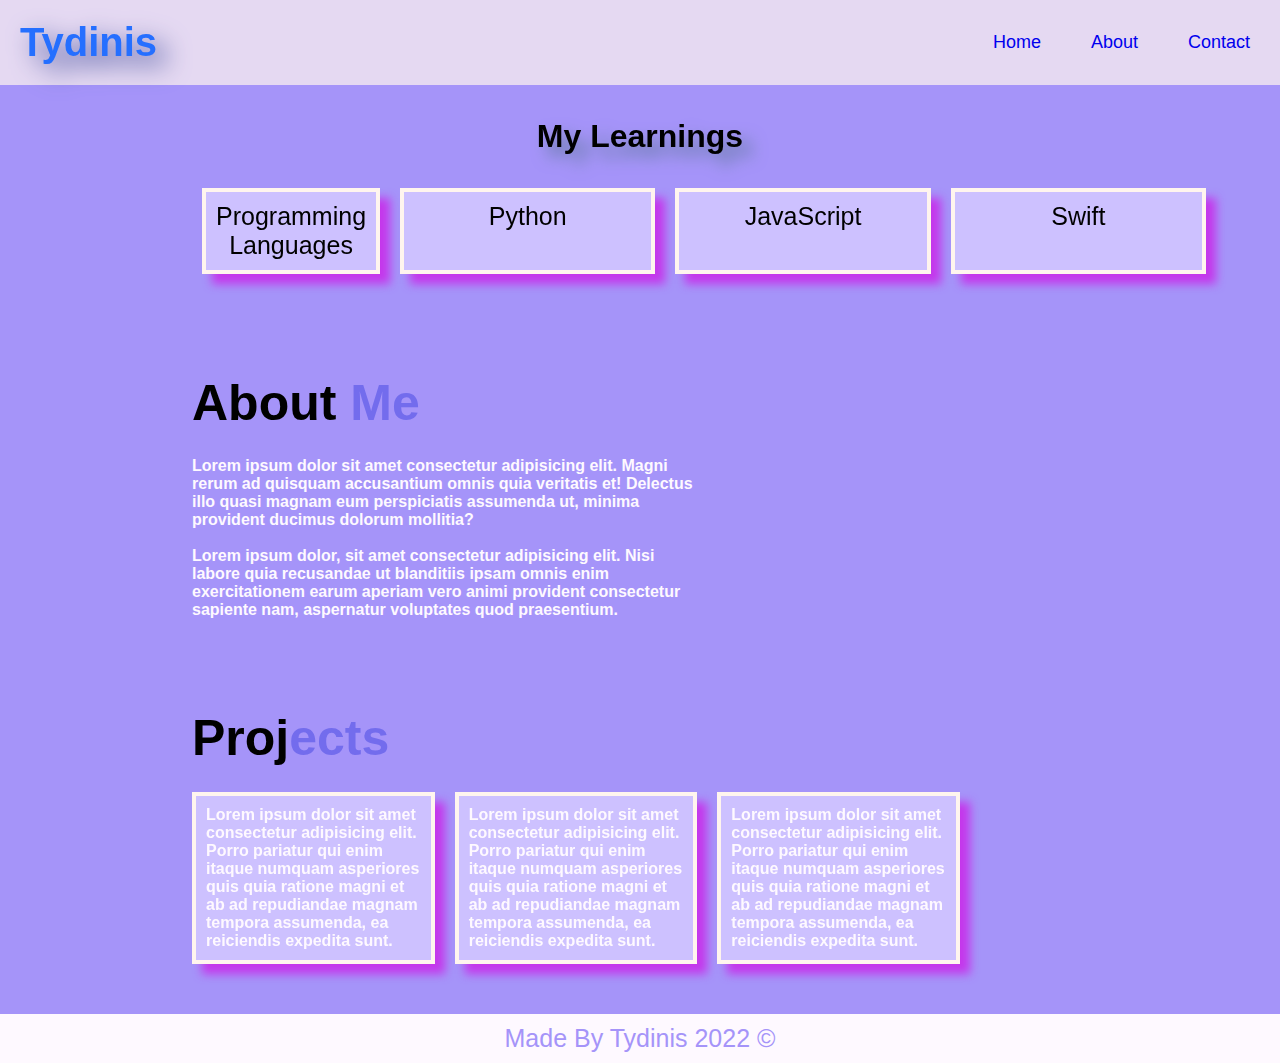
<file: index.html>
<!DOCTYPE html>
<html lang="en">
<head>
    <meta charset="UTF-8">
    <meta name="viewport" content="width=device-width, initial-scale=1.0">
    <link rel="stylesheet" href="main.css">
    <title>My Portfolio</title>
</head>
<body>
    <nav class="nav-bar">
        <div class="wrapper">
            <h1 id="tyd">Tydinis</h1>
            <ul class="list-container">
                <li class="list-item"><a href="#">Home</a></li>
                <li class="list-item"><a href="#">About</a></li>
                <li class="list-item"><a href="form.html">Contact</a></li>
            </ul>
        </div>
    </nav>

    <br>

    <h1 id="head">My Learnings</h1>
    <br>
    <div class="grid-container">
        <div class="grid-item">
            <p>Programming Languages</p>
        </div>
        <div class="grid-item">
            <p>Python</p>
        </div>
        <div class="grid-item">
            <p>JavaScript</p>
        </div>
        <div class="grid-item">
            <p>Swift</p>
        </div>
    </div>
    <br><br><br><br><br>
    <div class="container">
        <div class="content">
            <h2 class="about">About <span>Me</span></h2>
            <p class="essay">Lorem ipsum dolor sit amet consectetur adipisicing elit. Magni rerum ad quisquam accusantium omnis quia veritatis et!  Delectus illo quasi magnam eum perspiciatis assumenda ut, minima provident ducimus dolorum mollitia?<br><br>
            
            Lorem ipsum dolor, sit amet consectetur adipisicing elit. Nisi labore quia recusandae ut blanditiis ipsam omnis enim exercitationem earum aperiam vero animi provident consectetur sapiente nam, aspernatur voluptates quod praesentium.
            </p>
        </div>
        <br><br><br><br><br>
        <h2 class="about2">Proj<span>ects</span></h2>
        <div class="content-2">
            
            <p class="item-grid">
                Lorem ipsum dolor sit amet consectetur adipisicing elit. Porro pariatur qui enim itaque numquam asperiores quis quia ratione magni et ab ad repudiandae magnam tempora assumenda, ea reiciendis expedita sunt.
            </p>
            <p class="item-grid">
                Lorem ipsum dolor sit amet consectetur adipisicing elit. Porro pariatur qui enim itaque numquam asperiores quis quia ratione magni et ab ad repudiandae magnam tempora assumenda, ea reiciendis expedita sunt.
            </p>
            <p class="item-grid">
                Lorem ipsum dolor sit amet consectetur adipisicing elit. Porro pariatur qui enim itaque numquam asperiores quis quia ratione magni et ab ad repudiandae magnam tempora assumenda, ea reiciendis expedita sunt.
            </p>

        </div>
    </div>


    <footer class="footer">
        <p class="content-footer">Made By Tydinis 2022 &copy;</p>
    </footer>
</body>
</html>
</file>
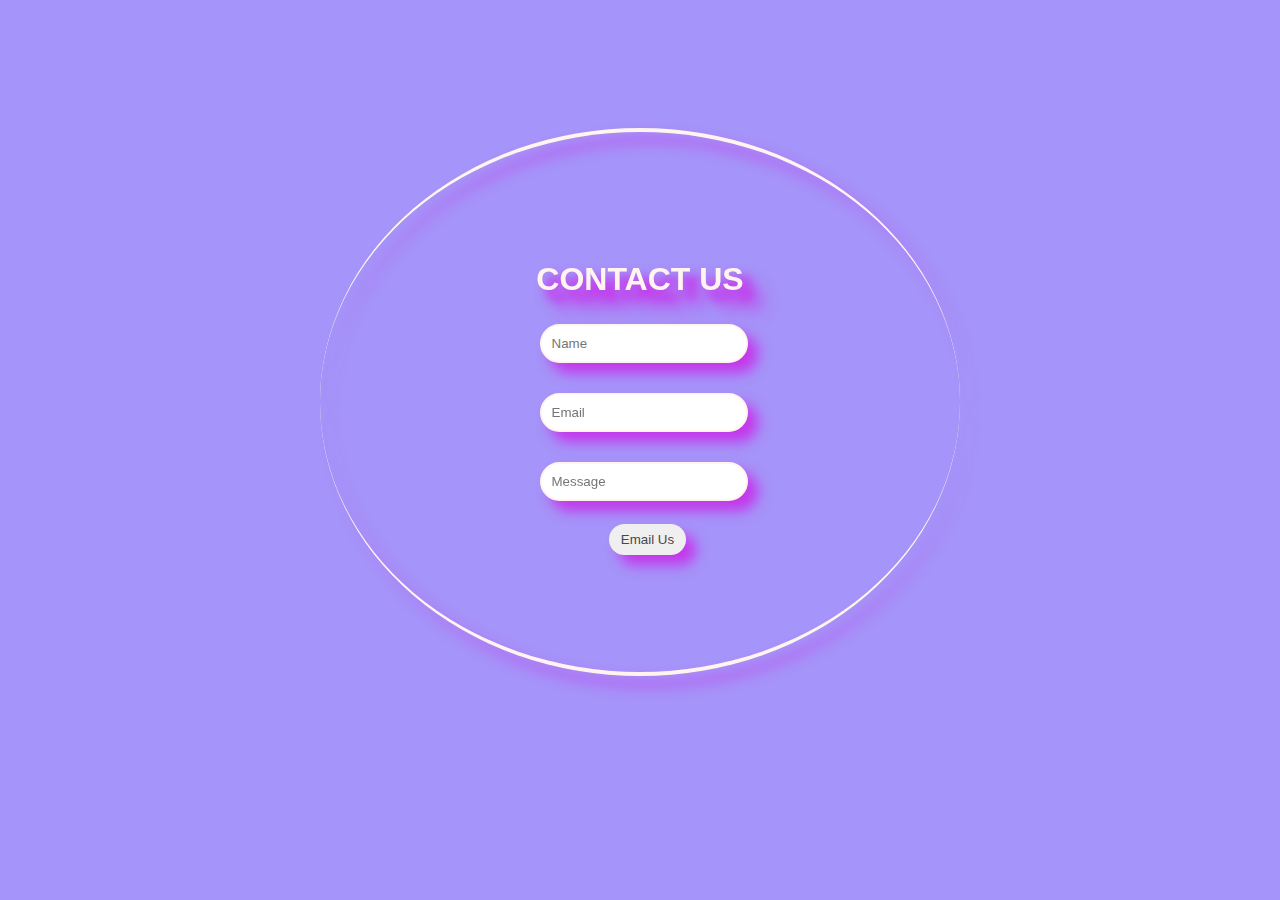
<file: form.html>
<!DOCTYPE html>
<html lang="en">
<head>
    <meta charset="UTF-8">
    <meta name="viewport" content="width=device-width, initial-scale=1.0">
    <link rel="stylesheet" href="style.css">
    <title>Contact</title>
</head>
<body>
    <form class="container">

        <h1 class="title">CONTACT US</h1>

        <div class="items">

            <input type="text" name="" id="" placeholder="Name">
        </div>

        <div class="items">

            <input type="email" name="" id="" placeholder="Email">
        </div>

        <div class="items">

            <input type="password" name="" id="" placeholder="Message">
        </div>

        <button type="submit" class="btn"><a href="mailto:tydinis69@mail.com">Email Us</a></button>

    </form>
</body>
</html>
</file>
<file: main.css>
* {
    padding: 0;
    margin: 0;
}

html {
    scroll-behavior: smooth;
}

body {
    background: #A594F9;
    font-family:'Gill Sans', 'Gill Sans MT', Calibri, 'Trebuchet MS', sans-serif;
}

.nav-bar {
    background-color: #E5D9F2;
    padding: 15px;
    position: fixed;
    width: 100%;
    z-index: 999;
}

.wrapper {
   display: flex;
   justify-content: space-between;
}

.list-container {
    display: flex;
    flex-direction: row;
    align-items: center;
}

.list-item {
    list-style: none;
    color: #256fff;
    font-size: 18px;
    padding: 5px;
    margin-right: 40px;
}

#tyd {
    padding: 5px;
    color: #256fff;
    font-size: 40px;
    filter: drop-shadow(10px 10px 0.8rem rgb(51, 65, 149));
}

#head {
    text-align: center;
    filter: drop-shadow(10px 10px 0.5rem rgb(100, 122, 163));
    margin-top: 100px;
}

.grid-container {
    display: grid;
    grid-template-columns: 1fr 2fr 2fr 2fr;
    margin-top: 5px;
    margin-left: 12rem;
    width: 80%;
}

.grid-item {
    border: 4px solid seashell;
    margin: 10px;
    padding: 10px;
    font-size: 25px;
    text-align: center;
    background-color: #CDC1FF;
    filter: drop-shadow(10px 10px 0.3rem rgb(196, 54, 235));
}

a {
    text-decoration: none;
    transition: all 0.3s ease 0s;
}

a:hover {
    color: #256fff;
}

.container {
    width: 100%;
}

.content {
    width: 40%;
    margin-left: 12rem;
}

span {
    color: rgb(115, 108, 237);
}

.about {
    font-size: 50px;
}

.about2 {
    font-size: 50px;
    margin-left: 12rem;
}

.essay {
    font-weight: bold;
    margin-top: 25px;
    color: #FEF9FF;
}

.content-2 {
    width: 60%;
    margin-left: 12rem;
    display: grid;
    grid-template-columns: 1fr 1fr 1fr;
    
    gap: 20px;
}

.item-grid {
    font-weight: bold;
    padding: 10px;
    color: #FEF9FF;
    margin-top: 25px;
    border: 4px solid seashell;
    background-color: #CDC1FF;
    filter: drop-shadow(10px 10px 0.3rem rgb(196, 54, 235));
}

.footer {
    background-color: #FEF9FF;
    text-align: center;
    margin-top: 50px;
    padding: 10px;
}

.footer p {
    color: #A594F9;
    font-size: 25px;
}
</file>
<file: style.css>
* {
    padding: 0;
    margin: 0;
}

body {
    background: #A594F9;
    font-family:'Gill Sans', 'Gill Sans MT', Calibri, 'Trebuchet MS', sans-serif;

}

.title {
    color: seashell;
    filter: drop-shadow(10px 10px 0.3rem rgb(196, 54, 235));
}

form {
    display: flex;
    justify-content: center;
    align-items: center;
    flex-direction: column;
    width: 50%;
    height: 60vh;
    line-height: 60px;
    border-bottom: 4px solid seashell;
    border-top: 4px solid seashell;
    border-radius: 50%;
    filter: drop-shadow(10px 10px 0.4rem rgb(196, 54, 235));
    margin-left: 20rem;
    margin-top: 8rem;
}

input {
    border: 2px solid seashell;
    margin: 15px;
    border-radius: 50px;
    padding: 10px;
    width: 80%;
    
}


.btn {
    border-radius: 30px;
    border: none;
    margin-top: 8px;
    padding: 8px;
    width: 12%;
    margin-left: 15px;
    cursor: pointer;
    text-align: center;
}

a {
    text-decoration: none;
    color: #484848;
}
</file>
